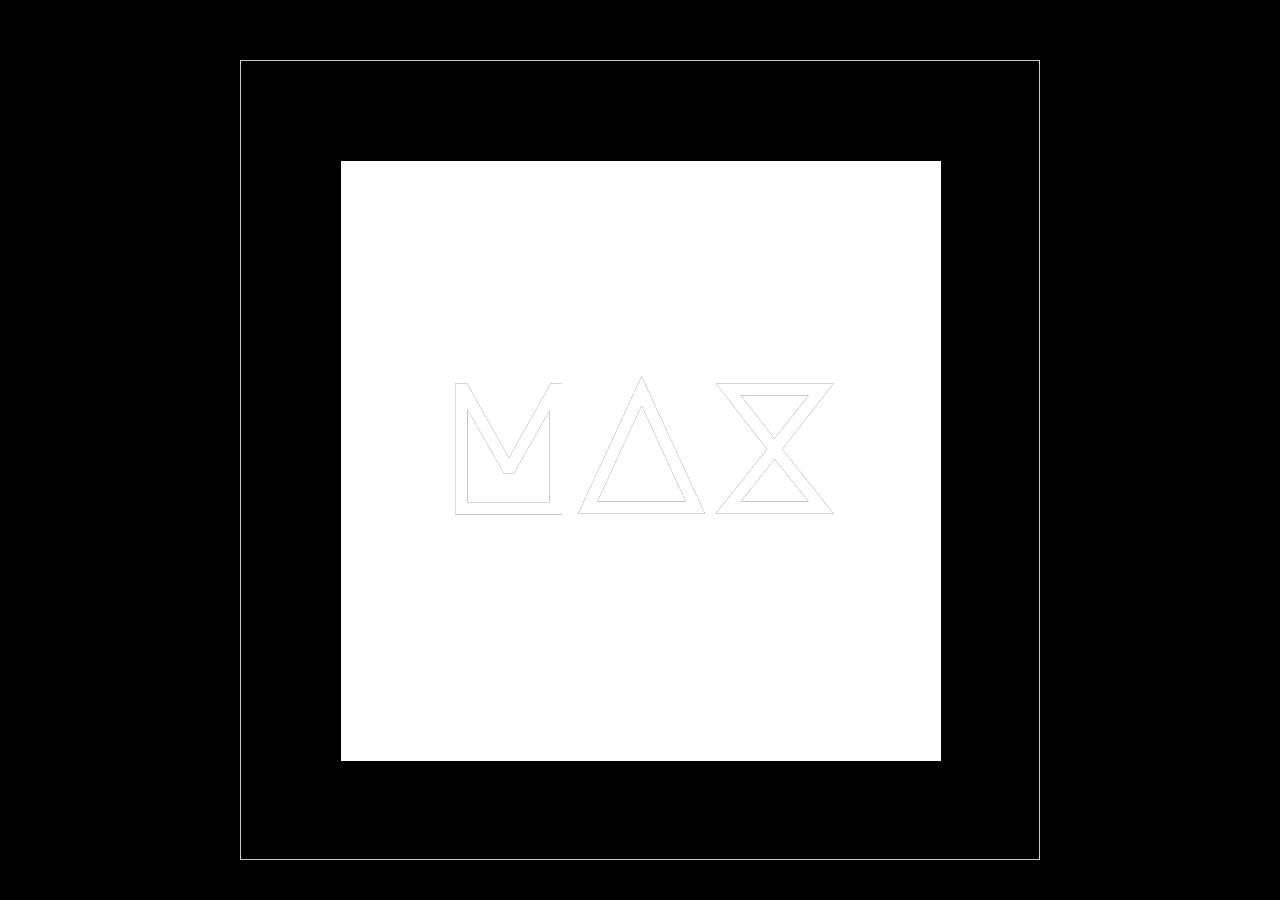
<file: index.html>
<!DOCTYPE html>
<html lang = "en" dir="ltr">
  <head>
    <meta charset="utf-8">
    <title>Get Boxy With It</title>
    <link href="https://fonts.googleapis.com/css?family=Major+Mono+Display&display=swap" rel="stylesheet">
    <link rel="stylesheet" type="text/css" href="style.css">
    <link rel="stylesheet" type="text/css" href="hero/style.css">
  </head>
  <body>
    <div class="scene">

      <div class="selector--up"></div>
      <div class="selector--down"></div>
      <div class="selector--left"></div>
      <div class="selector--right"></div>


      <div class="cube">
        <div class="cube__face cube__face--front">
          <div  onmousemove="setTextShadow(event)">
            <div class="face">
              <h1 id="text" class="mouse-shadow">MAX</h1>
            </div>
          </div>
        </div>
        <div class="cube__face cube__face--back">
          back
        </div>
        <div class="cube__face cube__face--right">
          <a href="./projects/index.html">
          right
        </div>
        <div class="cube__face cube__face--left">
          left
        </div>
        <div class="cube__face cube__face--top">
          top
        </div>
        <div class="cube__face cube__face--bottom">
          bottom
        </div>
      </div>

    </div>
    <!-- <p class="radio-group">
      <label>
        <input type="radio" name="rotate-cube-side" value="front" checked /> front
      </label>
      <label>
        <input type="radio" name="rotate-cube-side" value="right" /> right
      </label>
      <label>
        <input type="radio" name="rotate-cube-side" value="back" /> back
      </label>
      <label>
        <input type="radio" name="rotate-cube-side" value="left" /> left
      </label>
      <label>
        <input type="radio" name="rotate-cube-side" value="top" /> top
      </label>
      <label>
        <input type="radio" name="rotate-cube-side" value="bottom" /> bottom
      </label>
    </p> -->
  </body>
  <script type="text/javascript" src="src/source.js"></script>
  <script type="text/javascript" src="hero/source.js"></script>
</html>
</file>
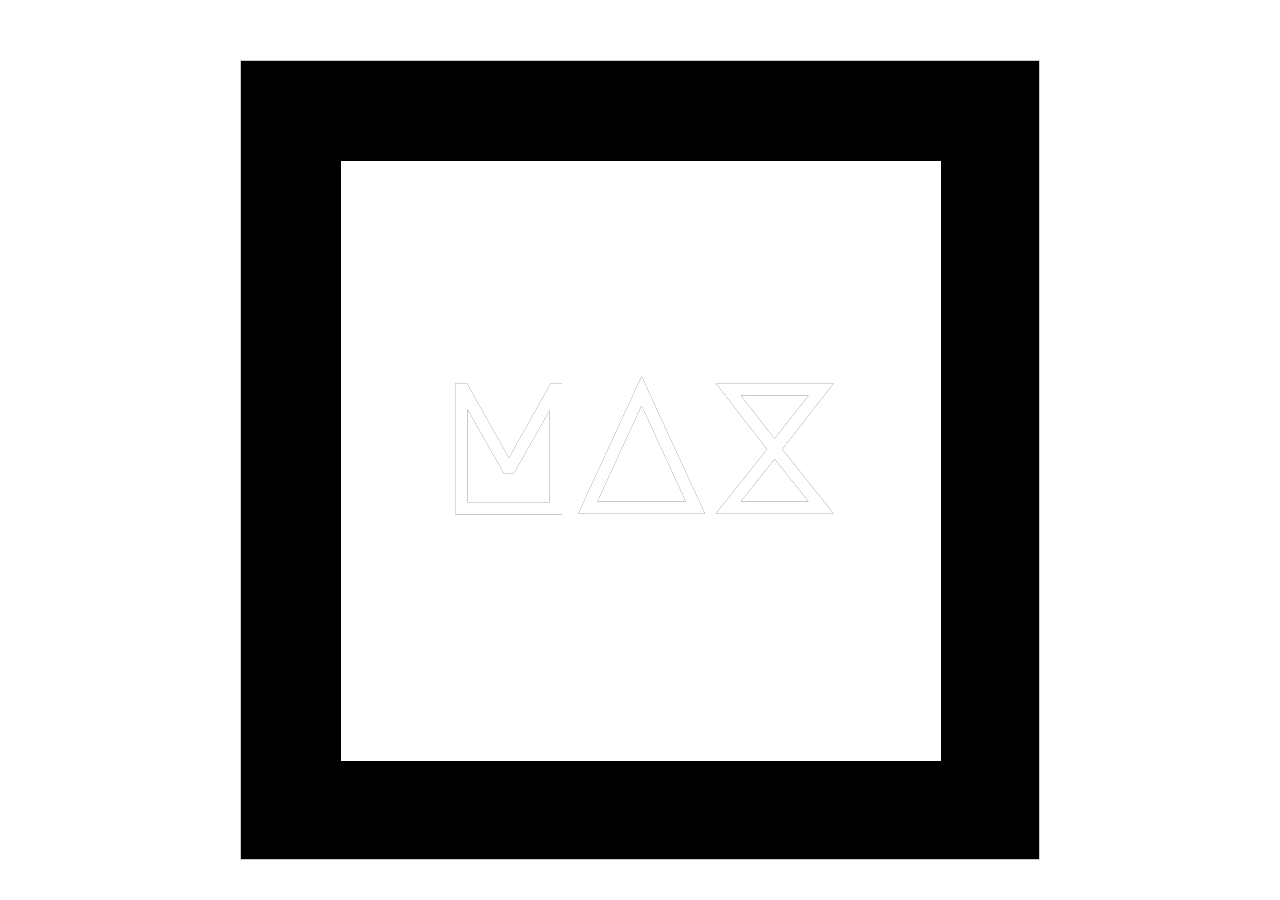
<file: hero/index.html>
<!DOCTYPE html>
<html lang = "en" dir="ltr">
  <head>
    <meta charset="utf-8">
    <title>I Need A...</title>
    <link href="https://fonts.googleapis.com/css?family=Major+Mono+Display|Kumar+One+Outline|Bungee+Inline|Bebas+Neue|Zhi+Mang+Xing&display=swap" rel="stylesheet">
    <link rel="stylesheet" type="text/css" href="style.css">

    <script type="text/javascript" src="./source.js"></script>
  </head>
  <body>
    <div class="scene">
      <div class="box" onmousemove="setTextShadow(event)">
        <div class="face">
          <h1 id="text" class="mouse-shadow">MAX</h1>
        </div>
      </div>
    </div>
  </body>

</html>
</file>
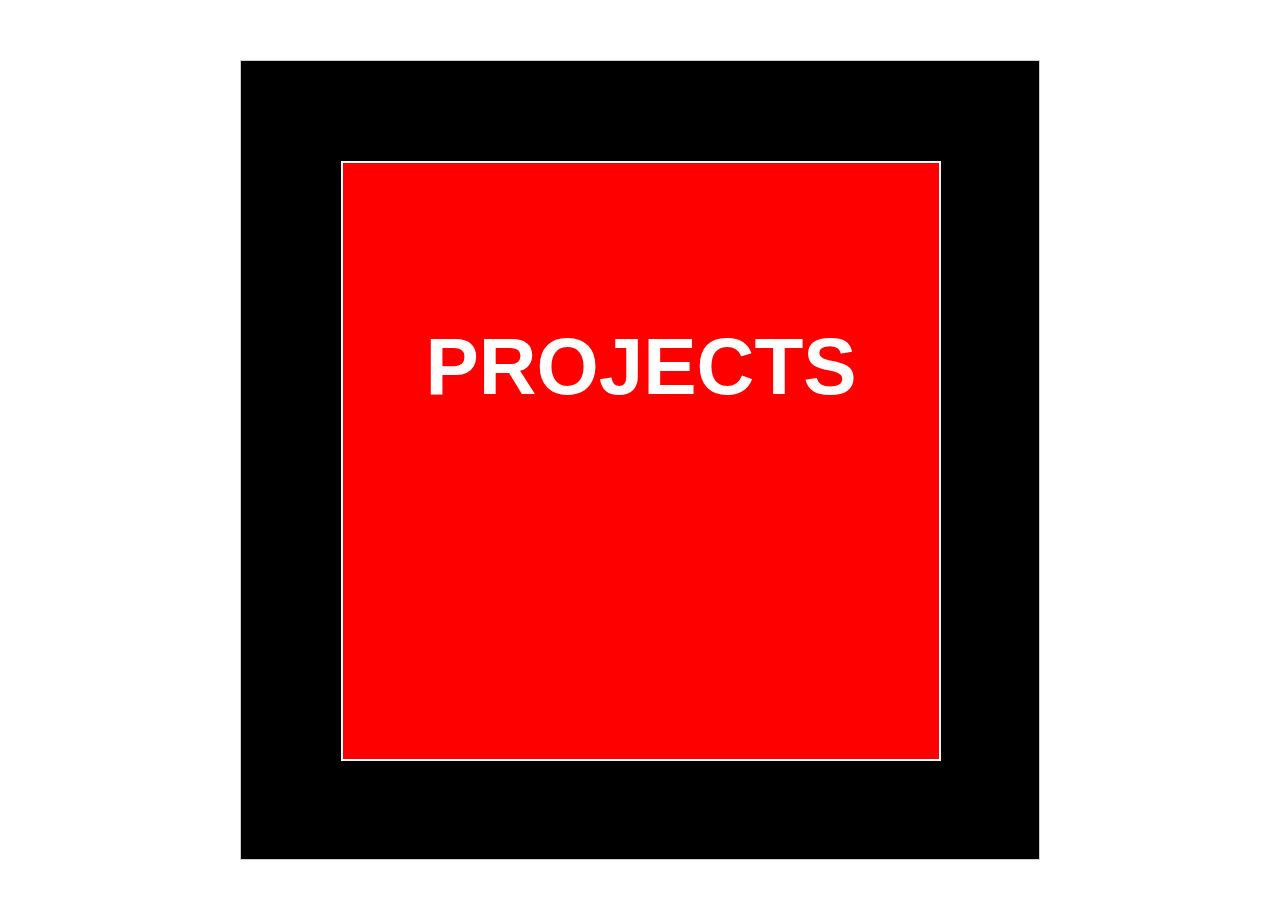
<file: projects/index.html>
<!DOCTYPE html>
<html lang = "en" dir="ltr">
  <head>
    <meta charset="utf-8">
    <title>I Need A... Project</title>
    <link rel="stylesheet" type="text/css" href="style.css">
  </head>
  <body>
    <div class="scene">
      <div class="box">
        <div class="face">
        <h1>PROJECTS</h1>
      </div>
      </div>
    </div>
  </body>
</html>
</file>
<file: style.css>
* { box-sizing: border-box; }

html { background-color: black; }

body { font-family: sans-serif; }

.scene {
  position: relative;
  /* width: 80vh;
  height: 80vh; */
  width: 800px;
  height: 800px;
  border: 1px solid #CCC;
  margin: 0 auto;
  margin-top: 7vh;
  perspective: 1400px;
}

.cube {
  position: relative;
  width: 600px;
  height: 600px;
  left: 100px;
  top: 100px;
  transform-style: preserve-3d;
  transform: translateZ(-300px);
  transition: transform 1s;
  /* background: #ADADAD; */
}

/* .cube.show-front  { transform: translateZ(-100px) rotateY(   0deg); }
.cube.show-right  { transform: translateZ(-100px) rotateY( -90deg); }
.cube.show-back   { transform: translateZ(-100px) rotateY( 180deg); }
.cube.show-left   { transform: translateZ(-100px) rotateY(  90deg); }
.cube.show-top    { transform: translateZ(-100px) rotateX( -90deg); }
.cube.show-bottom { transform: translateZ(-100px) rotateX(  90deg); } */
/* .cube.show-back-r { transform: translateZ(-100px) rotateY(-180deg); } */

.cube__face {
  position: absolute;
  width: 600px;
  height: 600px;
  border: 2px solid white;
  line-height: 600px;
  font-size: 40px;
  font-weight: bold;
  color: white;
  text-align: center;
}

.cube__face--front  { background: white; }
.cube__face--right  { background: white; }
.cube__face--back   { background: white; }
.cube__face--left   { background: white; }
.cube__face--top    { background: white; }
.cube__face--bottom { background: white; }

/* .cube__face--front  { background: hsla(  0, 100%, 50%, 0.7); }
.cube__face--right  { background: hsla( 60, 100%, 50%, 0.7); }
.cube__face--back   { background: hsla(120, 100%, 50%, 0.7); }
.cube__face--left   { background: hsla(180, 100%, 50%, 0.7); }
.cube__face--top    { background: hsla(240, 100%, 50%, 0.7); }
.cube__face--bottom { background: hsla(300, 100%, 50%, 0.7); } */

.cube__face--front  { transform: rotateY(  0deg) translateZ(300px); }
.cube__face--right  { transform: rotateY( 90deg) translateZ(300px); }
.cube__face--back   { transform: rotateY(180deg) translateZ(300px); }
.cube__face--left   { transform: rotateY(-90deg) translateZ(300px); }
.cube__face--top    { transform: rotateX( 90deg) translateZ(300px); }
.cube__face--bottom { transform: rotateX(-90deg) translateZ(300px); }

label { margin-right: 10px; }


.selector--up {
  width: 800px;
  height: 100px;
  position: absolute;
  /* background: #CDCDCDCD; */
}
.selector--left {
  width: 100px;
  height: 800px;
  position: absolute;
  /* background: #DCDCDCDC; */
}
.selector--right {
  width: 100px;
  height: 800px;
  left: 700px;
  position: absolute;
  /* background: #DCDCDCDC; */
}
.selector--down {
  width: 800px;
  height: 100px;
  top: 700px;
  position: absolute;
  /* background: #CDCDCDCD; */
}
</file>
<file: hero/style.css>
* { box-sizing: border-box; }

body { font-family: 'Major Mono Display', cursive; }
/* body { font-family: 'Kumar One Outline', cursive; } */
/* body { font-family: 'Bungee Inline', cursive; } */
/* body { font-family: 'Bebas Neue', cursive; } */
/* body { font-family: 'Zhi Mang Xing', cursive; } */
/* body { font-family: sans-serif; } */

html,
body {
  /* max-height: 90vh; */
  /* max-width: 100vw; */
  /* margin: 0px; */
  /* border: 0px; */
  /* padding: 0px; */
  /* background-color: green; */
  /* display: block; */
}

/*
.scene {
  background-color: blue;

  display: inline-block;
  position: absolute;
  top: 0px;
  left: 0px;

  position: relative;
  width: 600px;
  height: 600px;
  margin: 0 auto;
  margin: top: calc(50vh - 400px);
  perspective: 1400px;
  margin: 0;
  border: 0;



  padding-left: calc(50vw - 300px);
  padding-right: calc(50vw - 300px);
  padding-top: calc(50vh - 300px);
  padding-bottom: calc(50vh - 300px);
  text-align: center;
} */

.scene {
  position: relative;
  /* width: 80vh;
  height: 80vh; */
  width: 800px;
  height: 800px;
  border: 1px solid #CCC;
  margin: 0 auto;
  margin-top: calc(40vh - 300px);
  perspective: 1400px;
  background: black;
}

.box {
  position: relative;
  width: 600px;
  height: 600px;
  left: 100px;
  top: 100px;
  border: 2px solid white;
  /* line-height: 600px; */
  font-size: 100px;
  /* font-weight: bold; */
  color: #CDCDCD;
  text-align: center;
  background-color: white;
}

.face{
  position: absolute;
  width: 100%;
  height: 100%;
  line-height: 310px;
  font-size: 90px;
  text-shadow: 40px 2px black;
  font-weight: bold;
  color: white;
  text-align: center;
}

.mouse-shadow{
  color: #CDCDCD;
  color: white;
  text-shadow: 0px 0px black;
}
</file>
<file: projects/style.css>
* { box-sizing: border-box; }

body { font-family: sans-serif; }

html,
body {
  /* max-height: 90vh; */
  /* max-width: 100vw; */
  /* margin: 0px; */
  /* border: 0px; */
  /* padding: 0px; */
  /* background-color: green; */
  /* display: block; */
}

/*
.scene {
  background-color: blue;

  display: inline-block;
  position: absolute;
  top: 0px;
  left: 0px;

  position: relative;
  width: 600px;
  height: 600px;
  margin: 0 auto;
  margin: top: calc(50vh - 400px);
  perspective: 1400px;
  margin: 0;
  border: 0;



  padding-left: calc(50vw - 300px);
  padding-right: calc(50vw - 300px);
  padding-top: calc(50vh - 300px);
  padding-bottom: calc(50vh - 300px);
  text-align: center;
} */

.scene {
  position: relative;
  /* width: 80vh;
  height: 80vh; */
  width: 800px;
  height: 800px;
  border: 1px solid #CCC;
  margin: 0 auto;
  margin-top: calc(40vh - 300px);
  perspective: 1400px;
  background: black;
}

.box {
  position: relative;
  width: 600px;
  height: 600px;
  left: 100px;
  top: 100px;
  border: 2px solid white;
  /* line-height: 600px; */
  font-size: 100px;
  font-weight: bold;
  color: #CDCDCD;
  text-align: center;
  background-color: red;
}

.face{
  position: absolute;
  width: 100%;
  height: 100%;
  line-height: 300px;
  font-size: 40px;
  font-weight: bold;
  color: white;
  text-align: center;
}
</file>
